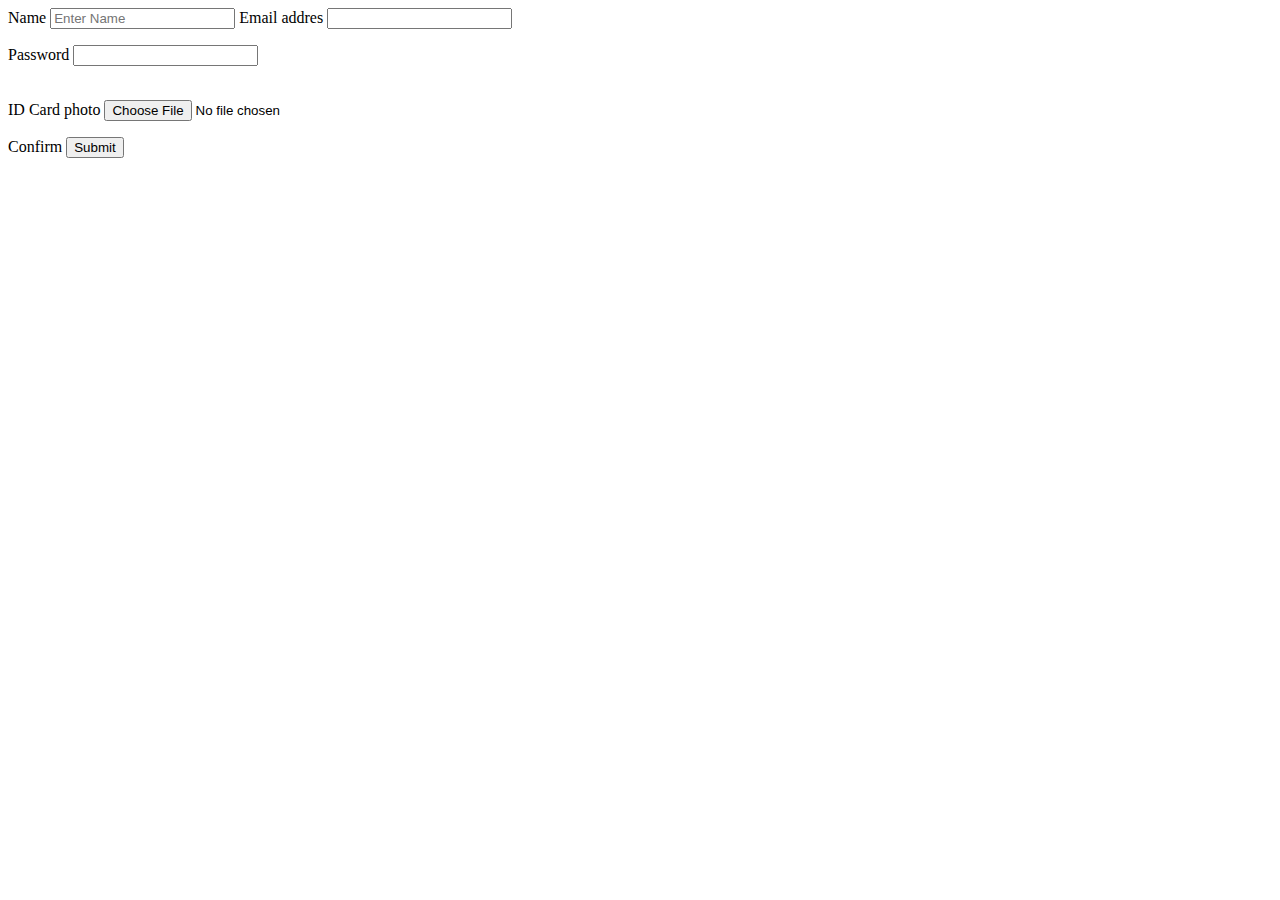
<file: html/Forms (1).html>
<!DOCTYPE html>
<html lang="en">
    <head>
    <meta charset="UFT-8">
    <title>Document</title>
    <link rel="icon" href="C:\Users\lukyb\OneDrive - VOŠ, SPŠ a SOŠ, Varnsdorf, p.o\záloha notebook 24.5.2023\Python\html\kočka.ico" type="image/x-icon">

  </head>
    <body>
  
      <form>
        
          <label for="Name">Name
            <input type="text" placeholder="Enter Name">
         </label>
         <label for="Email">Email addres</label>
            <input type="email">
         
          <br>
          <p>Password
            <input type="password">
         </p>
              <br>
          ID Card photo
            <input type="file">
         <p>Confirm
            <input type="submit">
         </p>
        </form>  


    </body>
</html>
</file>
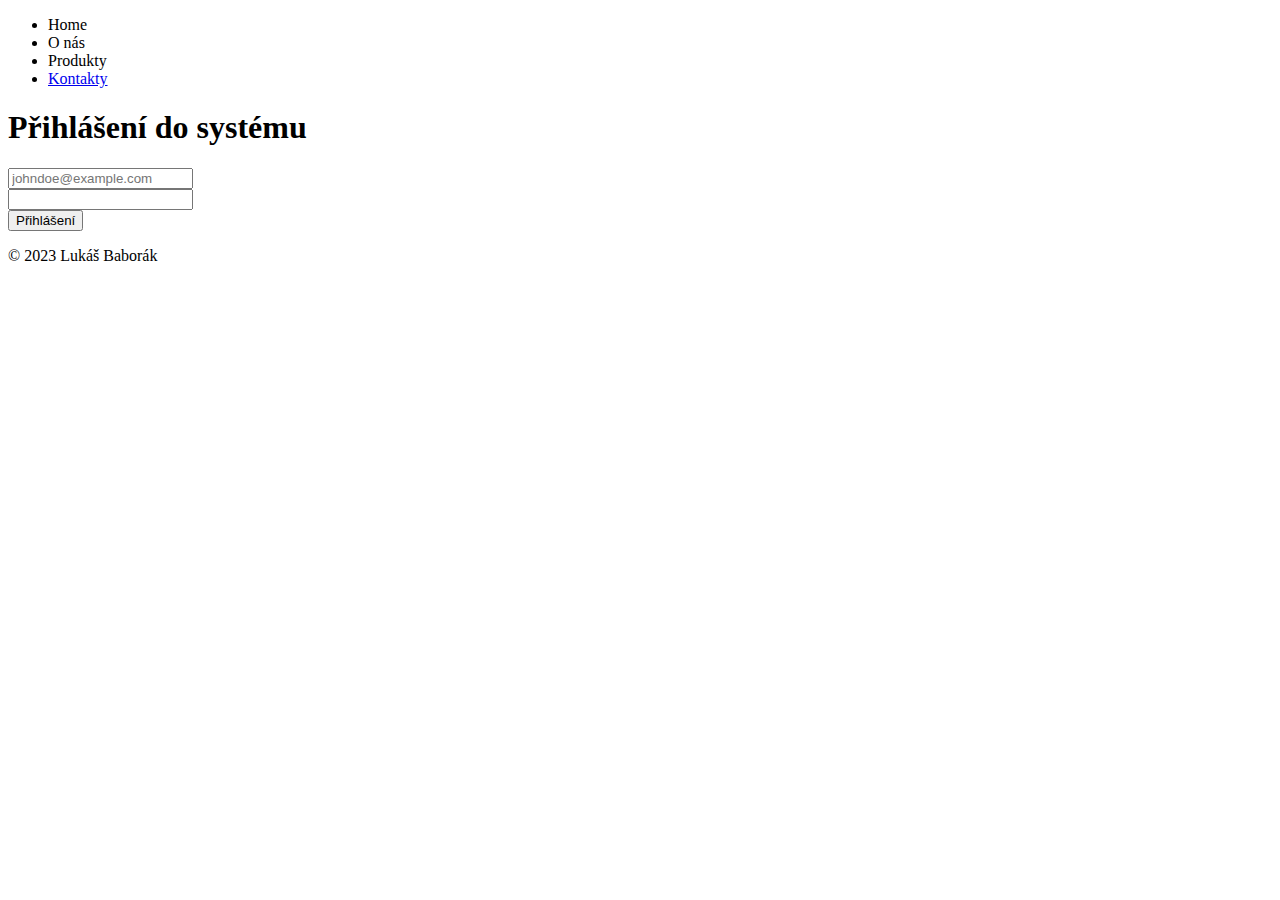
<file: html/forms.html>
<!DOCTYPE html>
<html lang="en">
<head>
    <meta charset="UTF-8">
    <meta name="viewport" content="width=device-width, initial-scale=1.0">
    <title>Document</title>
</head>
<body>
    <header>
        <nav>
            <ul>
                <li><a href="home"></a>Home</li>
                <li><a href="onas"></a>O nás</li>
                <li><a href="produkty"></a>Produkty</li>
                <li><a href="kontakty">Kontakty</a></li>
            </ul>

        </nav>
    </header>
    <div class="login window">
        <h1>Přihlášení do systému</h1>
        <main>
            <form action="" method="post"></form>
            <label for="Email:"></label>
            <input 
            type="email" 
            name="email" 
            id="f-mail"
            placeholder="johndoe@example.com"
            required
            >
            

            <div class="password">
                <input type="password" name="password" id="f-pass">


            </div>
            <div class="lgn-btn">
                <input type="submit" value="Přihlášení" name="login">
            
            </div>
        </main>
        
    </div>
    <footer><p>© 2023 Lukáš Baborák</p></footer>



</body>
</html>
</file>
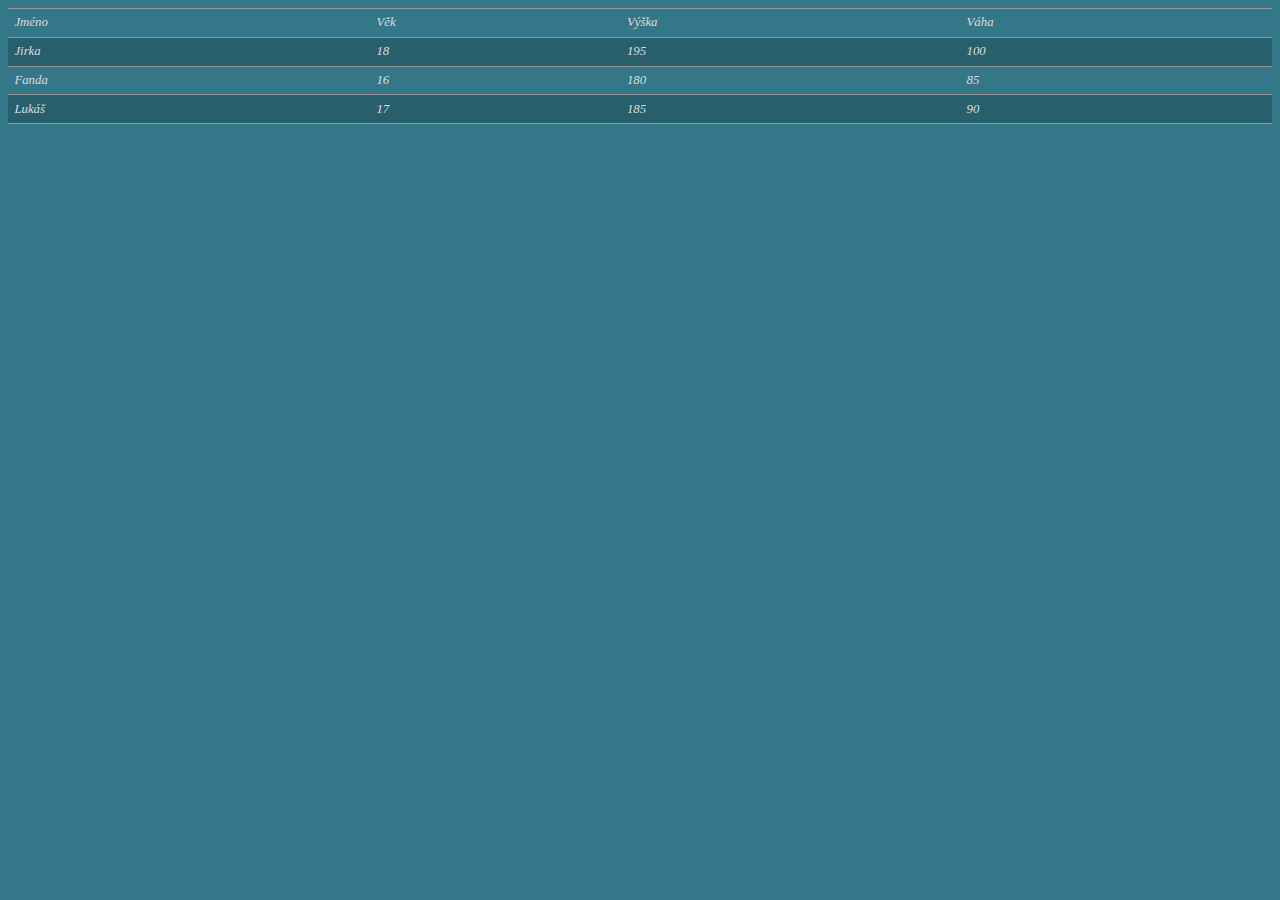
<file: html/table.html>
<!DOCTYPE html>
<html lang="en">
<head>
    <meta charset="UTF-8">
    <meta name="viewport" content="width=device-width, initial-scale=1.0">
    <title>Document</title>
    <link rel="stylesheet" href="table.css">
</head>
<body>
    <table>
        <tr>
            <th>Jméno</th>
            <th>Věk</th>
            <th>Výška</th>
            <th>Váha</th>
        </tr>
        <tr>
            <th>Jirka</th>
            <th>18</th>
            <th>195</th>
            <th>100</th>
        </tr>
        <tr>
            <th>Fanda</th>
            <th>16</th>
            <th>180</th>
            <th>85</th>
        </tr>
        <tr>
            <th>Lukáš</th>
            <th>17</th>
            <th>185</th>
            <th>90</th>
        </tr>

    </table>

</body>
</html>
</file>
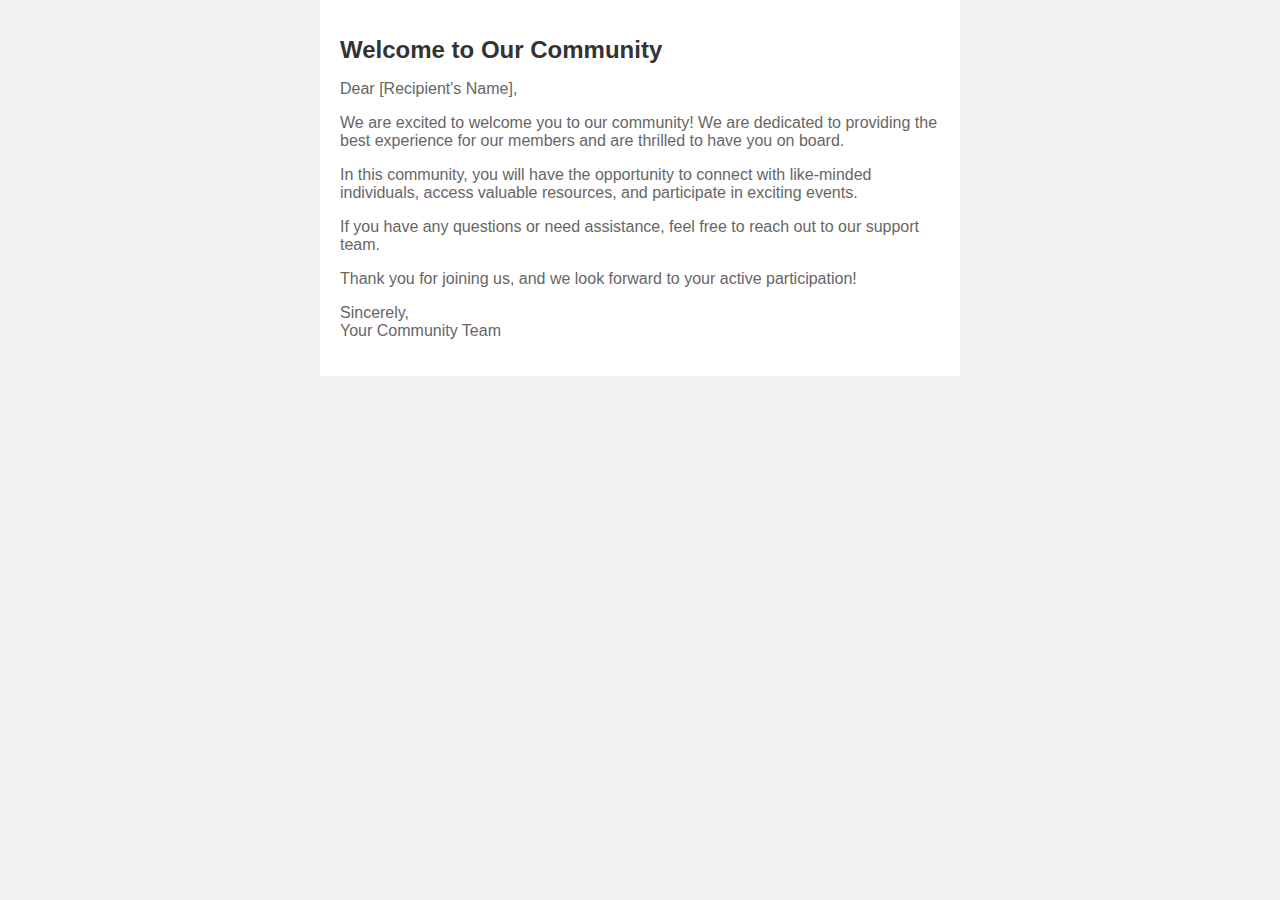
<file: html/trojuhelnik.html>
<!-- <!DOCTYPE html>
<html>
<head>
  <link rel="stylesheet" type="text/css" href="styles.css">
</head>
<body>
  <div class="envelope">
    <div class="envelope-flap">
      <div class="flap-inner"></div>
    </div>
    <div class="envelope-content">
      <p>Your message here.</p>
    </div>
  </div>
</body>
</html> -->
<!DOCTYPE html>
<html>
<head>
    <style>
        /* Inline CSS for email */
        body {
            font-family: Arial, sans-serif;
            background-color: #f2f2f2;
            margin: 0;
            padding: 0;
        }

        .container {
            max-width: 600px;
            margin: 0 auto;
            padding: 20px;
            background-color: #fff;
        }

        h1 {
            color: #333;
            font-size: 24px;
        }

        p {
            color: #666;
            font-size: 16px;
        }
    </style>
</head>
<body>
    <div class="container">
        <h1>Welcome to Our Community</h1>
        <p>
            Dear [Recipient's Name],
        </p>
        <p>
            We are excited to welcome you to our community! We are dedicated to providing the best experience for our members and are thrilled to have you on board.
        </p>
        <p>
            In this community, you will have the opportunity to connect with like-minded individuals, access valuable resources, and participate in exciting events.
        </p>
        <p>
            If you have any questions or need assistance, feel free to reach out to our support team.
        </p>
        <p>
            Thank you for joining us, and we look forward to your active participation!
        </p>
        <p>Sincerely,<br>Your Community Team</p>
    </div>
</body>
</html>
</file>
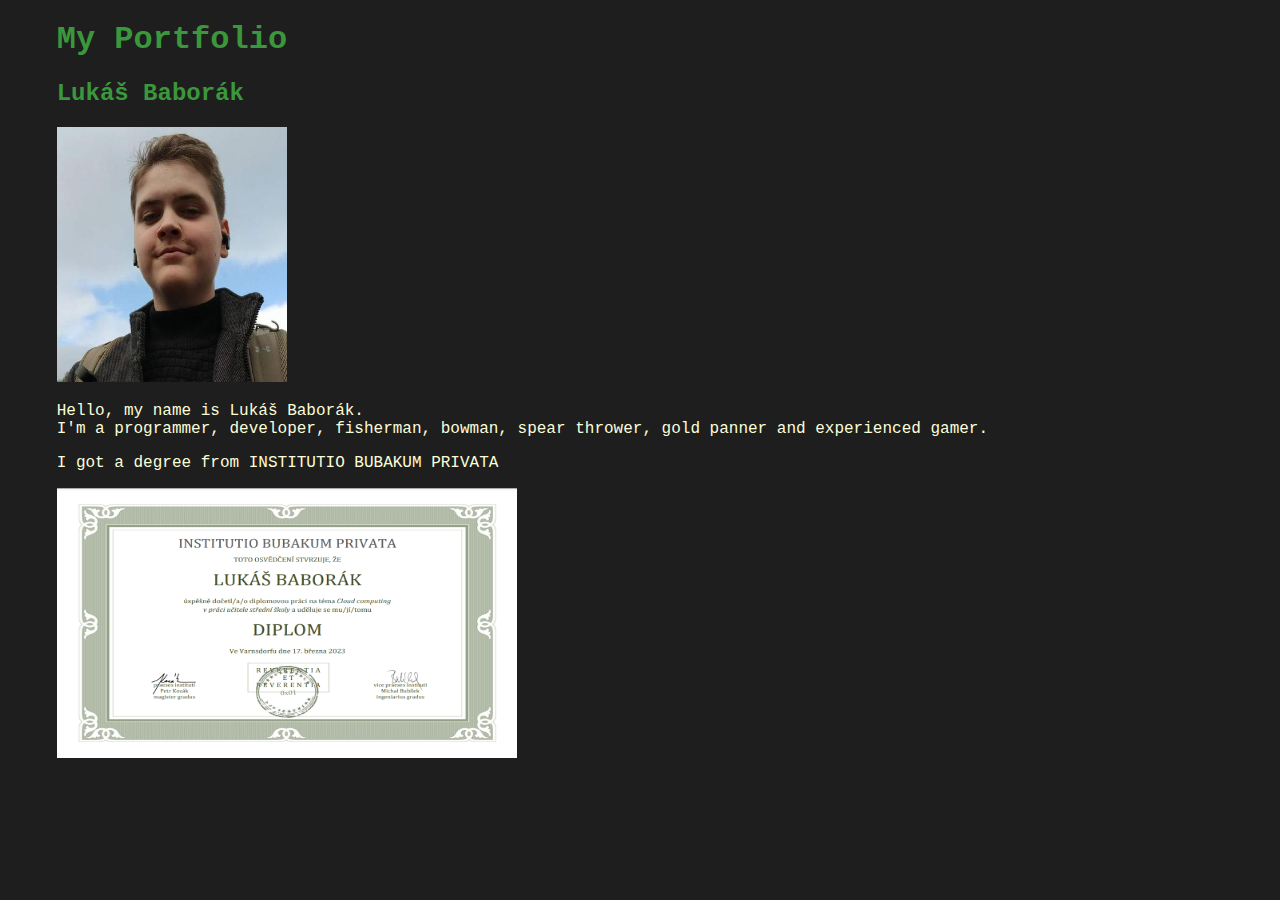
<file: html/portfolio/portfolio.html>
<!DOCTYPE html>
<html lang="cs">
  <head>
    <meta charset="UTF-8" />
    <meta name="viewport" content="width=device-width, initial-scale=1.0" />
    <title>Porfolio</title>
    <link rel="stylesheet" href="style.css" />
  </head>
  <body>
    <div class="headline"><h1>My Portfolio</h1></div>
    <div class="name"><h2>Lukáš Baborák</h2></div>
    <div class="picture">
      <img src="119622111.webp" alt="picture" height="255" , width="230" />
    </div>
    <div class="description">
      <p>
        Hello, my name is Lukáš Baborák. <br />
        I'm a programmer, developer, fisherman, bowman, spear thrower, gold
        panner and experienced gamer.
      </p>
    </div>

    <div class="description">
      <p>I got a degree from INSTITUTIO BUBAKUM PRIVATA</p>
    </div>
    <img src="diplom.webp" alt="certificate" height="270" , width="460" />
  </body>
</html>
</file>
<file: html/table.css>
body {
    color: #ddd;
    background: #378;
  }
  table {
    width: 100%;
    border-collapse: collapse;
  }
  th,
  td {
    text-align: left;
    padding: 0.5em;
    border-bottom: #999 solid 1px;
  }
  th {
    font-size: 0.8em;
    font-weight: normal;
    font-style: italic;
    border-top: #999 solid 1px;
  }
  tr:nth-of-type(2n) {
    background: rgba(0, 0, 0, 0.2);
  }
</file>
<file: html/styles.css>
/* .envelope {
  width: 300px;
  height: 200px;
  background-color: #b84141;
  border: 2px solid #333;
  border-radius: 10px;
  position: relative;
  overflow: hidden;
}

.envelope-flap {
  width: 0;
  height: 0;
  border-left: 150px solid transparent;
  border-right: 150px solid transparent;
  border-top: 30px solid #c41414;
  position: absolute;
  top: 0;
  left: 0;
  transform: scaleY(1);
}

.envelope-content {
  padding: 20px;
}

.open .envelope-flap {
  transform: scaleY(0);
} */

.envelope {
  width: 300px;
  height: 200px;
  background-color: #f9f9f9;
  border: 2px solid #333;
  border-radius: 10px;
  position: relative;
  overflow: hidden;
  transition: padding-top 0.3s ease-in;
  padding-top: 85px; 
}

.envelope-flap {
  width: 0;
  height: 0;
  border-left: 150px solid transparent;
  border-right: 150px solid transparent;
  border-top: 30px solid #de1313;
  position: absolute;
  top: 0;
  left: 0;
  transform: scaleY(5);
}

.envelope:hover {
  padding-top: 20px; 
}

.envelope-content {
  padding: 20px;
}
</file>
<file: html/portfolio/style.css>
body {
  background-color: rgb(30, 30, 30);
}
.description {
  color: rgb(251, 253, 216);
  font-family: "Courier New", Courier, monospace;
}

.headline {
  color: rgb(59, 151, 59);
  font-family: "Courier New", Courier, monospace;
}
.name {
  color: rgb(59, 151, 59);
}

.name {
  font-family: "Courier New", Courier, monospace;
}
body{
    margin-left: 1.5cm;
}
</file>
